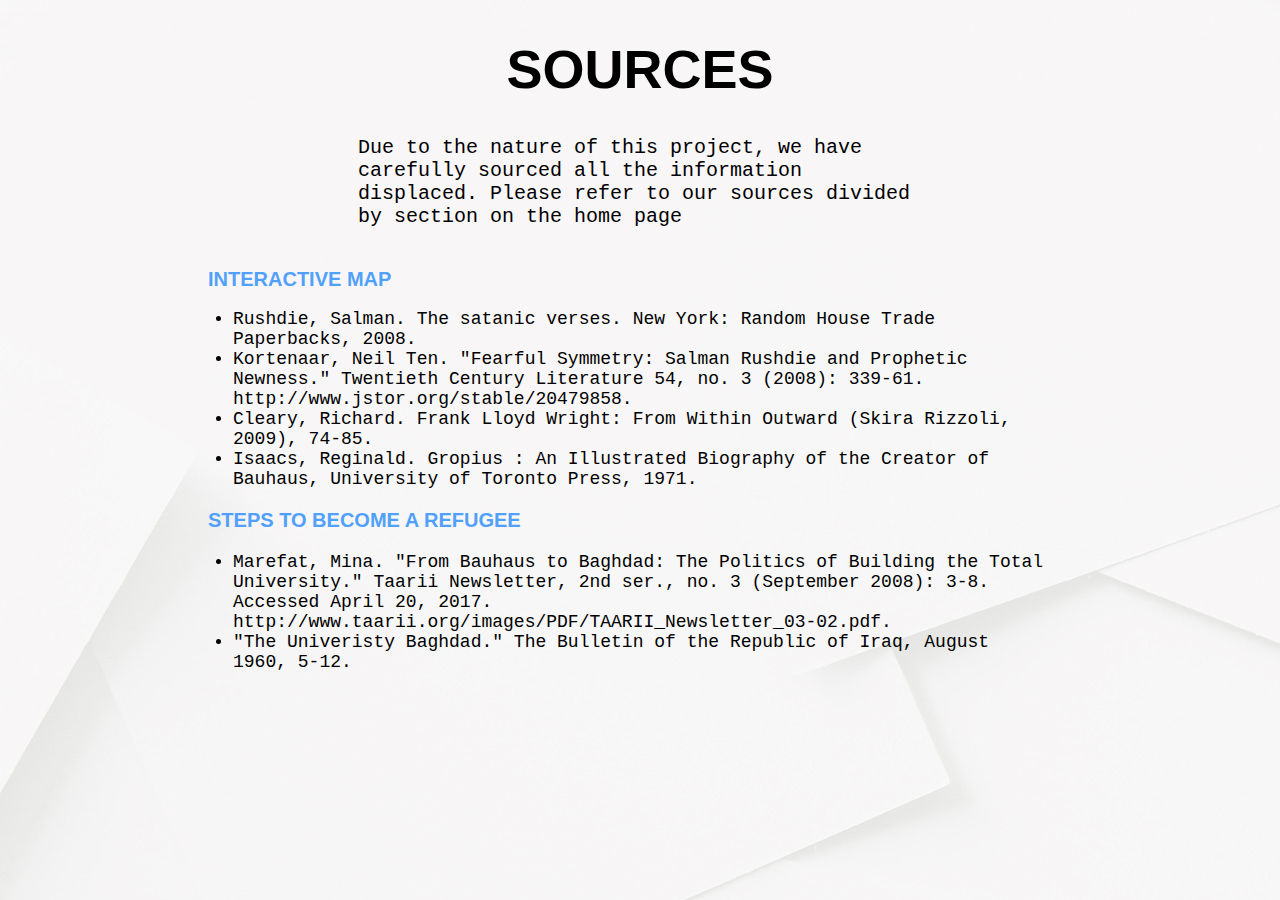
<file: maysFiles/sources/sources.html>
<html>
<link href="https://fonts.googleapis.com/css?family=Libre+Baskerville" rel="stylesheet">
	<link href="https://fonts.googleapis.com/css?family=Rubik:500" rel="stylesheet">
	<head>
		 <title> May's pages </title> 
		 <link rel="stylesheet" type="text/css" href="../sources/stylesheet.css">
	</head>
		<body>
			<div class="container">
				<h1 class="test"> SOURCES </h1>
				<p> Due to the nature of this project, we have carefully sourced all the information displaced. Please refer to our sources divided by section on the home page </p>

				<h2 class = "interactivemap"> INTERACTIVE MAP </h2>

				<ul class = "bullet1">

				<li> Rushdie, Salman. The satanic verses. New York: Random House Trade Paperbacks, 2008.
				</li>

				<li> Kortenaar, Neil Ten. "Fearful Symmetry: Salman Rushdie and Prophetic Newness." Twentieth Century Literature 54, no. 3 (2008): 339-61. http://www.jstor.org/stable/20479858.
				</li>

				<li> Cleary, Richard. Frank Lloyd Wright: From Within Outward (Skira Rizzoli, 2009), 74-85.
				</li>

				<li> Isaacs, Reginald. Gropius : An Illustrated Biography of the Creator of Bauhaus, University of Toronto Press, 1971.
				</li>

				</ul>

				<h3 class = "steps"> STEPS TO BECOME A REFUGEE </h3>

				<ul class = "bullet2">

				<li> Marefat, Mina. "From Bauhaus to Baghdad: The Politics of Building the Total University." Taarii Newsletter, 2nd ser., no. 3 (September 2008): 3-8. Accessed April 20, 2017. http://www.taarii.org/images/PDF/TAARII_Newsletter_03-02.pdf.
				</li>

				<li> "The Univeristy Baghdad." The Bulletin of the Republic of Iraq, August 1960, 5-12.
				</li>
				
				</ul>
			</div>
		</body>
	</html>
</file>
<file: maysFiles/sources/stylesheet.css>
/*all styling goes here*, DONT USE ANY FRAMEWORKS*/

h1 {
	color: black;
	font-size: 54px;
	text-align: center;
	font-family: "brandon-grotesque", Helvetica, sans-serif;
	padding-top: 30px;
}

p {
	color: black;
	font-size: 20px;
	text-align: left;
	font-family: "Courier New", Courier, monospace;
    padding-right: 350px;
    padding-left: 350px;
    padding-bottom: 20px;
}

h2 {
	color: #51A1FC; 
	font-size: 20px;
	text-align: left;
	font-family: "brandon-grotesque", Helvetica, sans-serif;
	padding-right: 200px;
    padding-left: 200px;
}

.bullet1 {
	color: black; 
	font-size: 18px;
	text-align: left;
	font-family: "Courier New", Courier, monospace;
	padding-right: 225px;
    padding-left: 225px;
}

h3 {
	color: #51A1FC; 
	font-size: 20px;
	text-align: left;
	font-family: "brandon-grotesque", Helvetica, sans-serif;
	padding-right: 200px;
    padding-left: 200px;
}

.bullet2 {
	color: black; 
	font-size: 18px;
	text-align: left;
	font-family: "Courier New", Courier, monospace;
	padding-right: 225px;
    padding-left: 225px;
}

body {
	background-image: url('sources.jpg');
	background-repeat: no-repeat;
    background-attachment: fixed;
}
</file>
